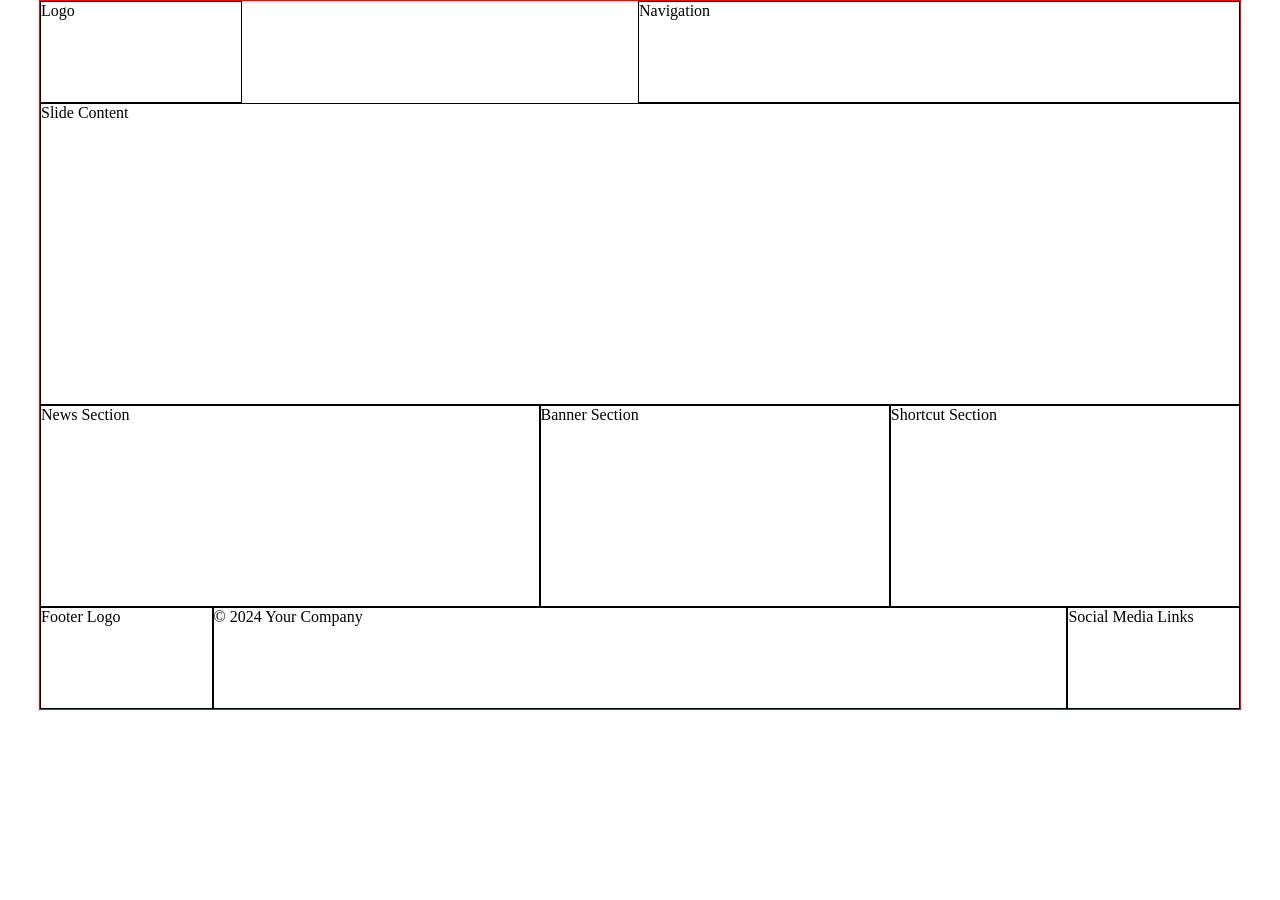
<file: 24 A1~A4/index.html>
<!DOCTYPE html>
<html lang="ko">
<head>
    <meta charset="UTF-8">
    <meta name="viewport" content="width=device-width, initial-scale=1.0">
    <title>Sample Page</title>
    <link rel="stylesheet" href="styles.css">
</head>
<body>
    <div class="container">
        <!-- Header -->
        <header>
            <div class="header-logo">Logo</div>
            <div class="navi">Navigation</div>
        </header>
        
        <!-- Slide -->
        <div class="slide">
            <div>Slide Content</div>
        </div>
        
        <!-- Items -->
        <div class="items">
            <div class="news">News Section</div>
            <div class="banner">Banner Section</div>
            <div class="shortcut">Shortcut Section</div>
        </div>
        
        <!-- Footer -->
        <footer>
            <div class="footer-logo">Footer Logo</div>
            <div class="copyright">© 2024 Your Company</div>
            <div class="sns">Social Media Links</div>
        </footer>
    </div>
</body>
</html>
</file>
<file: 24 A1~A4/styles.css>
@charset "utf-8";

body {
    margin: 0;
    display: flex;
    justify-content: center;
}

.container {
    border: 1px solid red;
    width: 1200px;
}

/* Header */
header {
    display: flex;
    justify-content: space-between;
}
header > div {
    border: 1px solid #000;
    height: 100px;
}
.header-logo {
    width: 200px;
}
.navi {
    width: 600px;
}

/* Slide */
.slide {}
.slide > div {
    border: 1px solid #000;
    height: 300px;
}

/* Items */
.items {
    display: flex;
}
.items > div {
    border: 1px solid #000;
    height: 200px;
}
.news {
    width: 500px;
}
.banner {
    width: 350px;
}
.shortcut {
    width: 350px;
}

/* Footer */
footer {
    display: flex;
}
footer > div {
    border: 1px solid #000;
    height: 100px;
}
.footer-logo {
    width: 200px;
}
.copyright {
    width: 1000px;
}
.sns {
    width: 200px;
}
</file>
